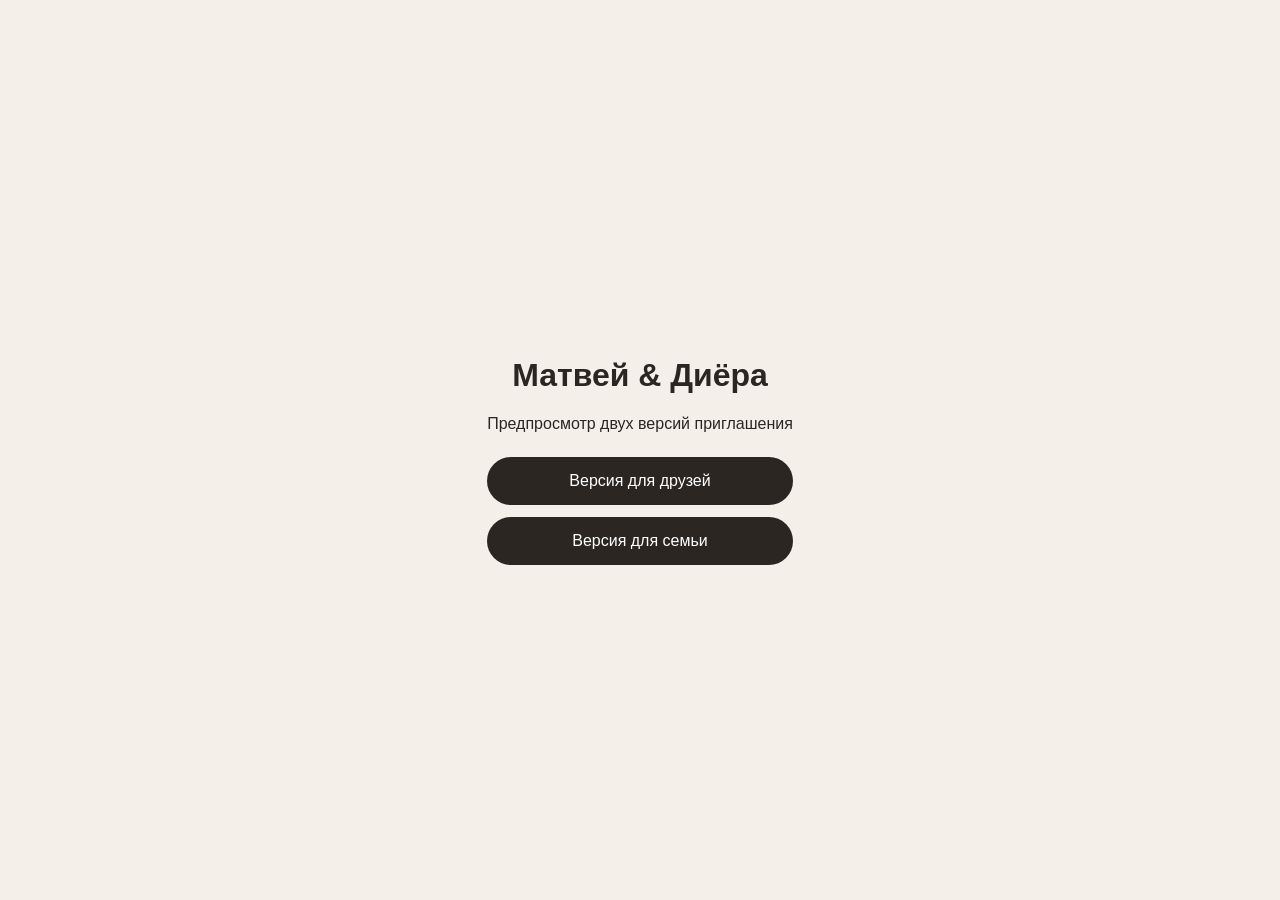
<file: index.html>
<!doctype html><html lang="ru"><head><meta charset="utf-8"><meta name="viewport" content="width=device-width,initial-scale=1"><title>Матвей & Диёра</title>
<style>body{margin:0;display:grid;place-items:center;min-height:100vh;background:#f4efe9;font-family:Arial;color:#2b2622}.box{text-align:center;padding:28px}.links{display:grid;gap:12px;margin-top:24px}a{padding:15px 24px;background:#2b2622;color:white;border-radius:999px;text-decoration:none}</style></head>
<body><div class="box"><h1>Матвей & Диёра</h1><p>Предпросмотр двух версий приглашения</p><div class="links"><a href="friends.html">Версия для друзей</a><a href="family.html">Версия для семьи</a></div></div></body></html>
</file>
